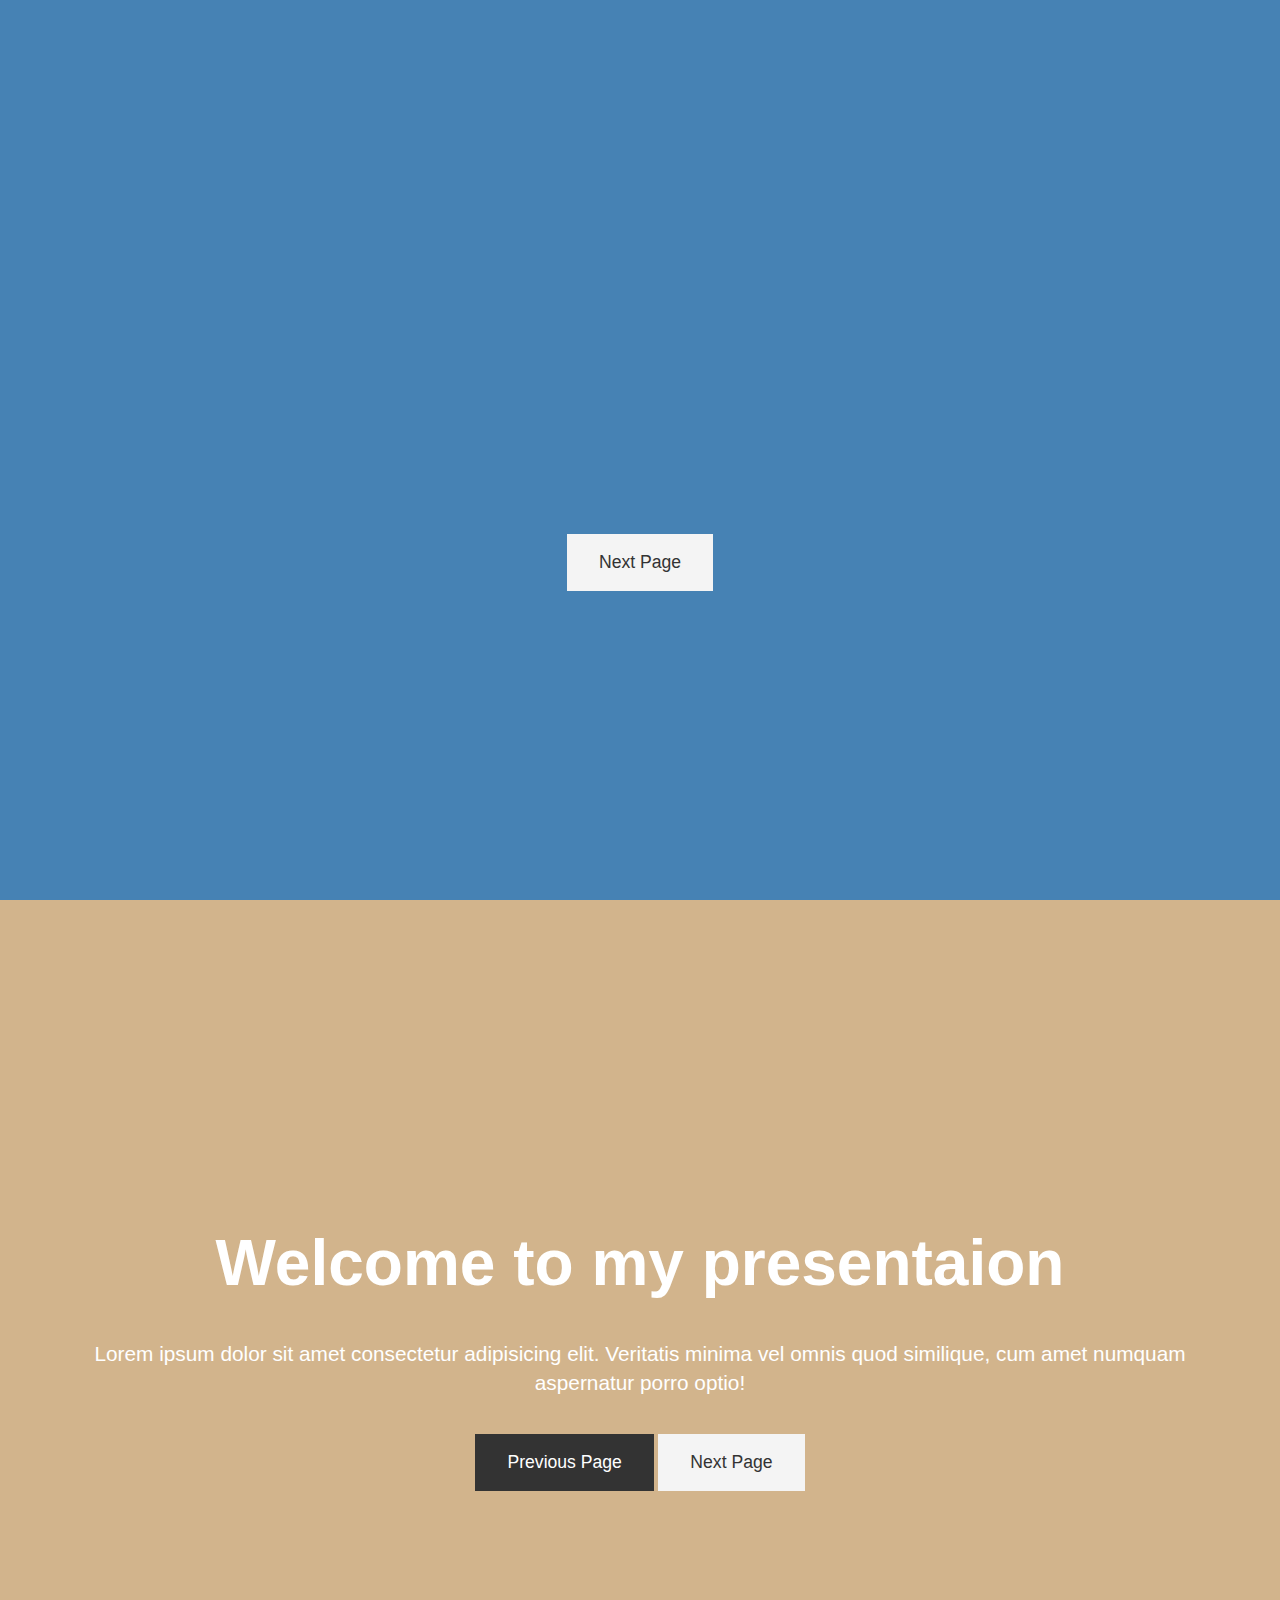
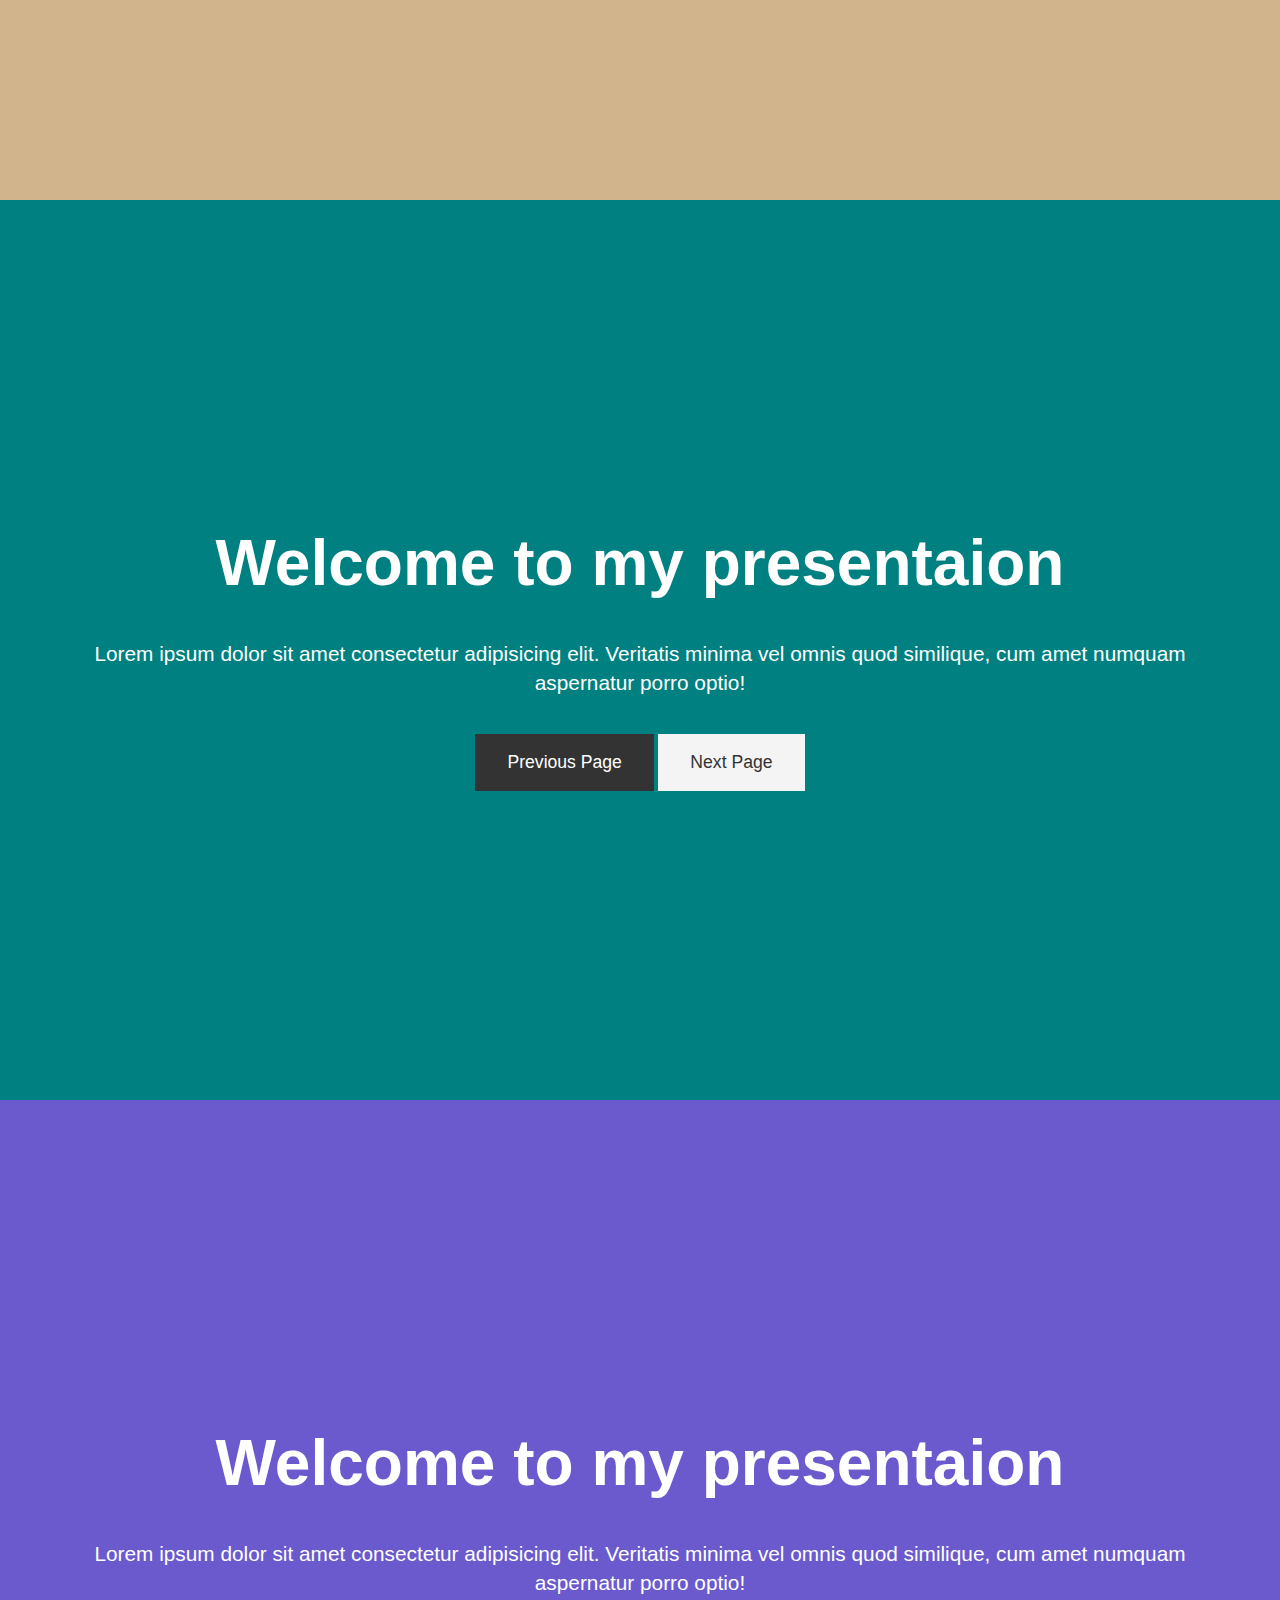
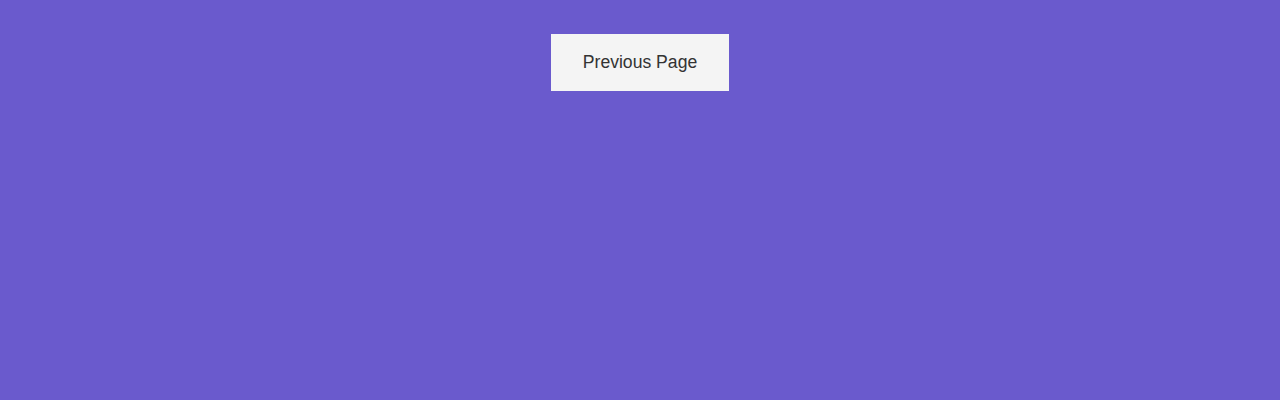
<file: index.html>
<!DOCTYPE html>
<html lang="en">

<head>
  <meta charset="UTF-8">
  <meta http-equiv="X-UA-Compatible" content="IE=edge">
  <meta name="viewport" content="width=device-width, initial-scale=1.0">
  <link rel="stylesheet" href="https://pro.fontawesome.com/releases/v5.10.0/css/all.css"
    integrity="sha384-AYmEC3Yw5cVb3ZcuHtOA93w35dYTsvhLPVnYs9eStHfGJvOvKxVfELGroGkvsg+p" crossorigin="anonymous" />
  <link rel="stylesheet" href="style.css">
  <title>EasyPresy</title>
</head>

<body>
  <!-- Page 1 Intro -->
  <section id="page-1" class="page">
    <h1>Welcome to my presentaion</h1>
    <p>Lorem ipsum dolor sit amet consectetur adipisicing elit.
      Veritatis minima vel omnis quod similique, cum amet numquam aspernatur porro optio!
    </p>
    <div>
      <a href="#page-2" class="btn">
        Next Page <u class="fas fa-arrow-circle-down"></u>
      </a>
    </div>

  </section>
  <!-- Page 2 -->
  <section id="page-2" class="page">
    <h1>Welcome to my presentaion</h1>
    <p>Lorem ipsum dolor sit amet consectetur adipisicing elit.
      Veritatis minima vel omnis quod similique, cum amet numquam aspernatur porro optio!
    </p>
    <div>
      <a href="#page-1" class="btn btn-dark">
        Previous Page <u class="fas fa-arrow-circle-up"></u>
      </a>
      <a href="#page-3" class="btn">
        Next Page <u class="fas fa-arrow-circle-down"></u>
      </a>
    </div>
  </section>


  <!-- Page 3 -->
  <section id="page-3" class="page">
    <h1>Welcome to my presentaion</h1>
    <p>Lorem ipsum dolor sit amet consectetur adipisicing elit.
      Veritatis minima vel omnis quod similique, cum amet numquam aspernatur porro optio!
    </p>
    <div>
      <a href="#page-2" class="btn btn-dark">
        Previous Page <u class="fas fa-arrow-circle-up"></u>
      </a>
      <a href="#page-4" class="btn">
        Next Page <u class="fas fa-arrow-circle-down"></u>
      </a>
    </div>
  </section>

  <!-- Page 4 -->
  <section id="page-4" class="page">
    <h1>Welcome to my presentaion</h1>
    <p>Lorem ipsum dolor sit amet consectetur adipisicing elit.
      Veritatis minima vel omnis quod similique, cum amet numquam aspernatur porro optio!
    </p>
    <div>
      <a href="#page-3" class="btn">
        Previous Page <u class="fas fa-arrow-circle-up"></u>
      </a>
    </div>
  </section>
  <script src="https://code.jquery.com/jquery-3.6.0.min.js"
    integrity="sha256-/xUj+3OJU5yExlq6GSYGSHk7tPXikynS7ogEvDej/m4=" crossorigin="anonymous"></script>



  <script>
    // Smooth Scrolling
    $('.btn').on('click', function (event) {
      if (this.hash !== '') {
        event.preventDefault();
        const hash = this.hash;
        $('html, body').animate(
          {
            scrollTop: $(hash).offset().top
          },
          800
        );
      }
    });
  </script>
</body>

</html>
</file>
<file: style.css>
/* Set variables */
:root {
--page-1-color: steelblue;
--page-2-color: tan;
--page-3-color: teal;
--page-4-color: slateblue;
--animate-speed: 1s;
}

body {
  font-family: Arial, Helvetica, sans-serif;
  line-height: 1.4;
  color: #fff;
  margin: 0;
  padding: 0;
  overflow: hidden;
}

/* Page Colors */
#page-1 {
  background: var(--page-1-color)
}
#page-2 {
  background: var(--page-2-color)
}
#page-3 {
  background: var(--page-3-color)
}
#page-4 {
  background: var(--page-4-color)
}

.page {
  display: flex;
  flex-direction: column;
  height: 100vh;
  align-items: center;
  justify-content: center;
  text-align: center;
  padding: 0 4rem;
}

.page h1 {
  font-size: 4rem;
  line-height: 1.2;
  margin: 1rem;
}

.page p {
  font-size: 1.3rem;

}

.btn {
  display: inline-block;
  padding: 1rem 2rem;
  background: #f4f4f4;
  color: #333;
  text-decoration: none;
  border: none;
  margin-top: 1rem;
  font-size: 1.1rem;  
  transition: all 0.3s ease-in;
}

.btn:hover,
.btn-dark {
  background: #333;
  color: #fff;
}

.btn-dark:hover {
  background: #f4f4f4;
  color: #333;
}

/* Page Animation */

#page-1 h1 {
  transform: translateY(-1200px);
  animation: heading var(--animate-speed) forwards ease-in;
}

#page-1 p {
  transform: translateX(-1800px);
  animation: text var(--animate-speed) forwards ease-in;
}

@keyframes heading {
 to {
    transform:translateY(0);
 }
}

@keyframes text {
  to {
     transform:translateX(0);
  }
 }
</file>
